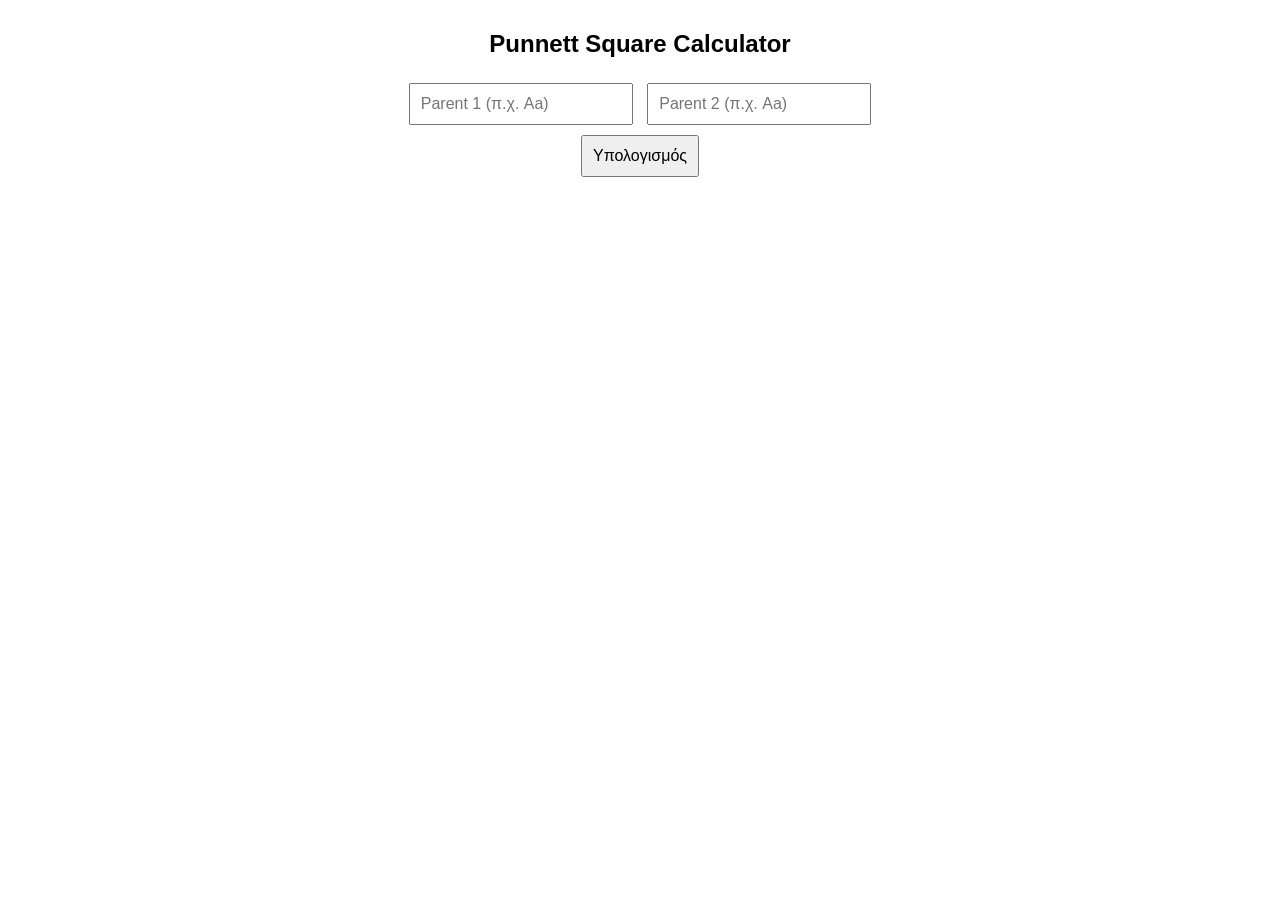
<file: index.html>
<!DOCTYPE html>
<html lang="el">
<head>
  <meta charset="UTF-8" />
  <title>Punnett Square Calculator</title>
  <style src="style.css"></style>
</head>
<body>
  
  <h2>Punnett Square Calculator</h2>

<input id="p1" placeholder="Parent 1 (π.χ. Aa)">
<input id="p2" placeholder="Parent 2 (π.χ. Aa)">
<br>
<button onclick="calculate()">Υπολογισμός</button>

<style>

  body {
      font-family: Arial, sans-serif;
      max-width: 700px;
      margin: 30px auto;
      text-align: center;
    }
    input, button {
      padding: 10px;
      margin: 5px;
      font-size: 16px;
    }
    table {
      margin: 20px auto;
      border-collapse: collapse;
    }
    td, th {
      border: 1px solid #333;
      padding: 10px;
      width: 50px;
      height: 50px;
      text-align: center;
    }
    .result {
      margin-top: 20px;
    }


</style>


<div id="output"></div>

<script>
function getGametes(genotype) {
  return genotype.split("");
}

function combine(a, b) {
  return (a + b).split("").sort().join("");
}

function calculate() {
  const p1 = document.getElementById("p1").value;
  const p2 = document.getElementById("p2").value;

  if (!p1 || !p2 || p1.length !== 2 || p2.length !== 2) {
    alert("Δώσε σωστά γονότυπα π.χ. Aa");
    return;
  }

  const g1 = getGametes(p1);
  const g2 = getGametes(p2);

  let table = "<table><tr><th></th>";

  for (let j = 0; j < g2.length; j++) {
    table += `<th>${g2[j]}</th>`;
  }
  table += "</tr>";

  let counts = {};

  for (let i = 0; i < g1.length; i++) {
    table += `<tr><th>${g1[i]}</th>`;
    for (let j = 0; j < g2.length; j++) {
      let child = combine(g1[i], g2[j]);
      table += `<td>${child}</td>`;

      counts[child] = (counts[child] || 0) + 1;
    }
    table += "</tr>";
  }

  table += "</table>";

  let result = "<div class='result'><h3>Αποτελέσματα</h3>";

  let total = Object.values(counts).reduce((a,b)=>a+b,0);

  for (let key in counts) {
    result += `${key}: ${(counts[key]/total*100).toFixed(0)}%<br>`;
  }

  result += "</div>";

  document.getElementById("output").innerHTML = table + result;
}
</script>

</body>
</html>
</file>
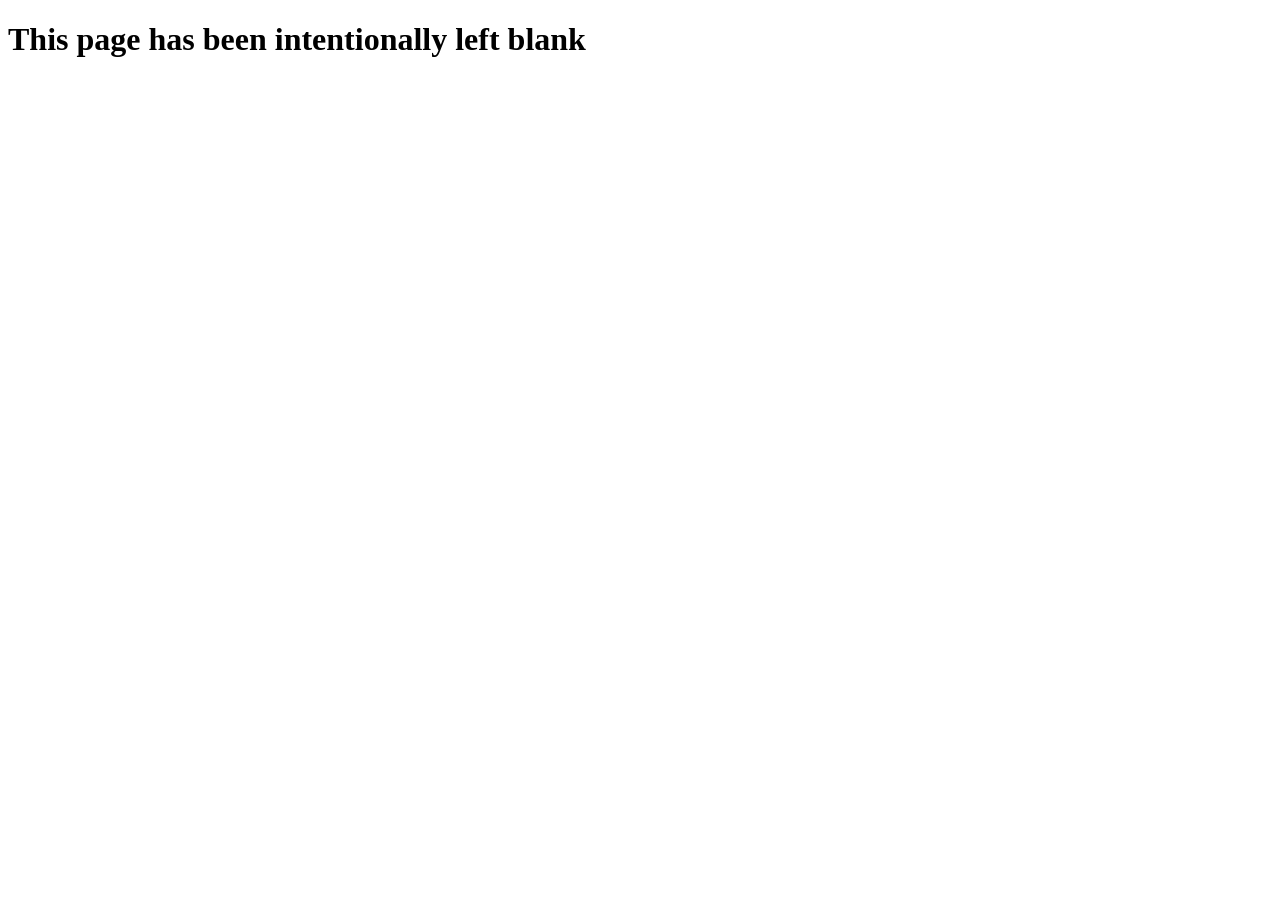
<file: website (EXPERIMENTAL)/frontend/index.html>
<!DOCTYPE html>
<html lang="en">
<head>
    <meta charset="UTF-8">
    <meta name="viewport" content="width=device-width, initial-scale=1.0">
    <title>OpenPunett Calculator</title>
</head>
<body>
    <h1>This page has been intentionally left blank</h1>
</body>
</html>
</file>
